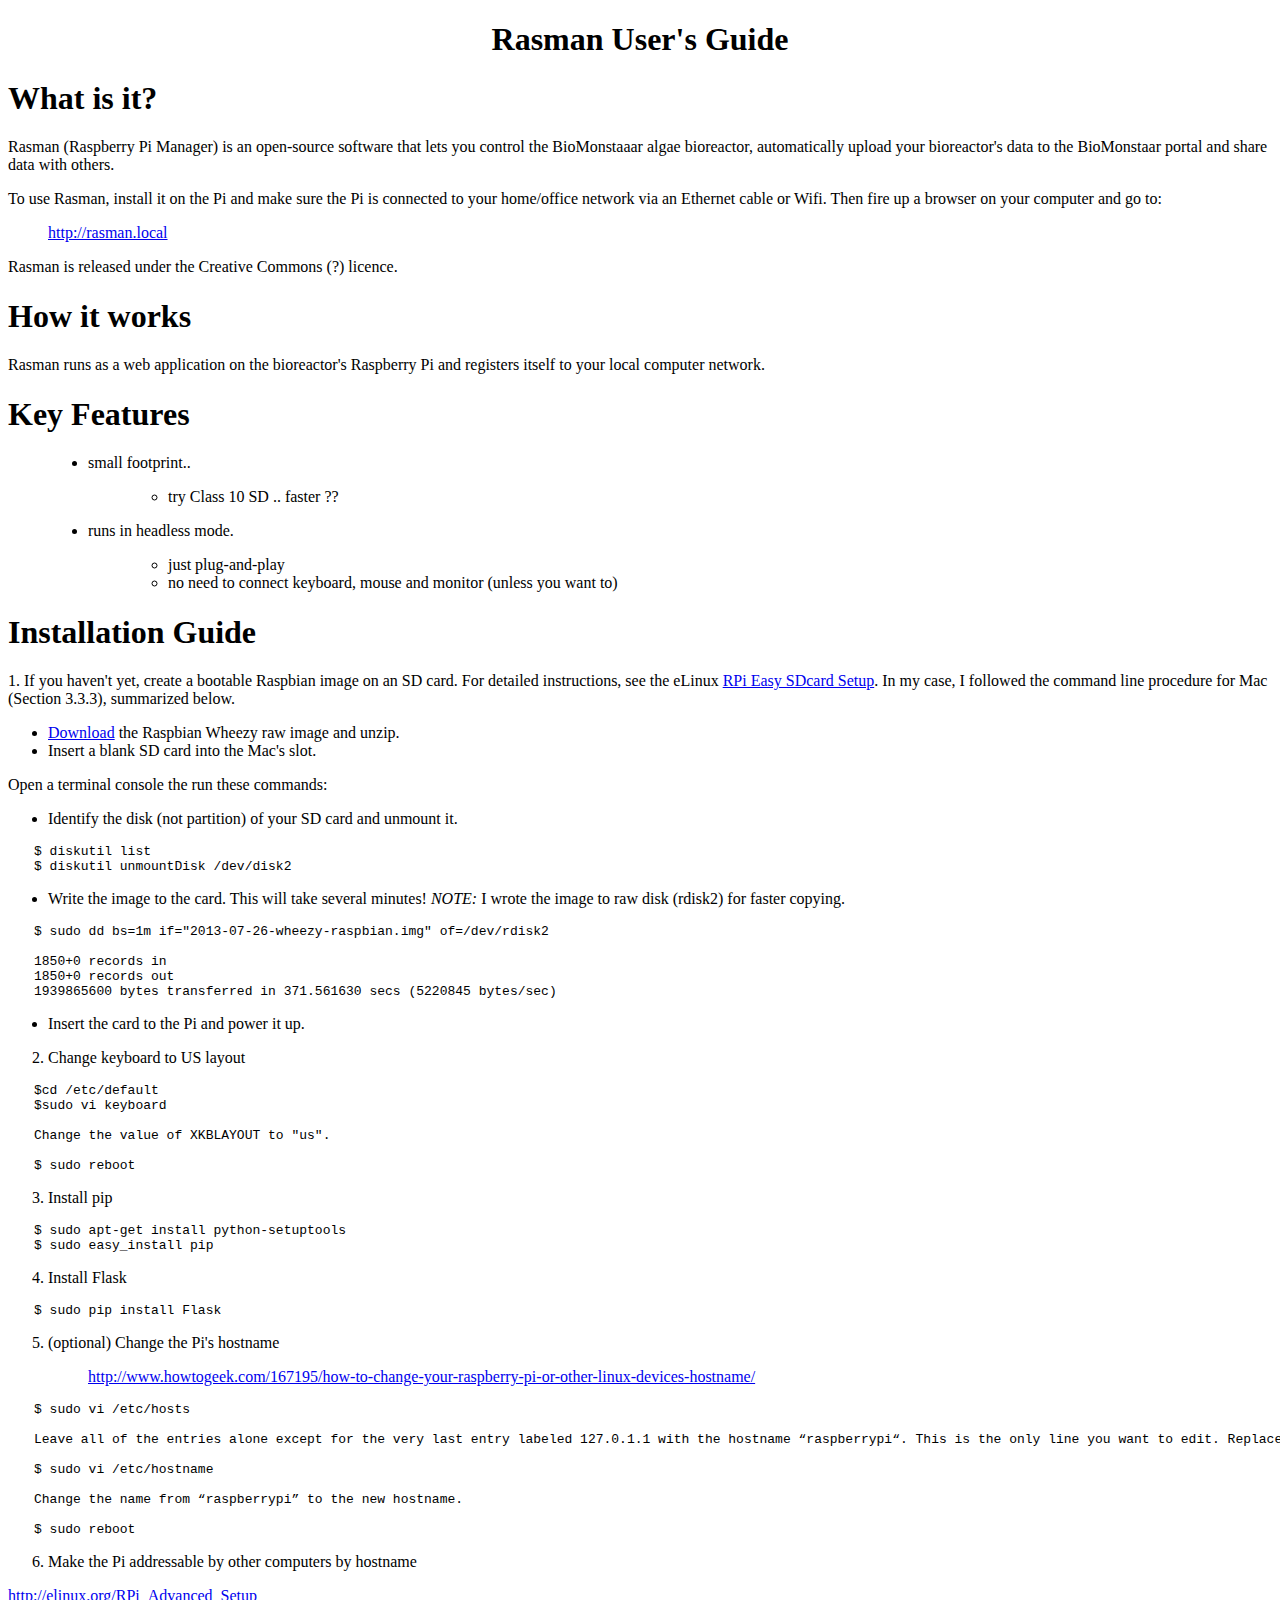
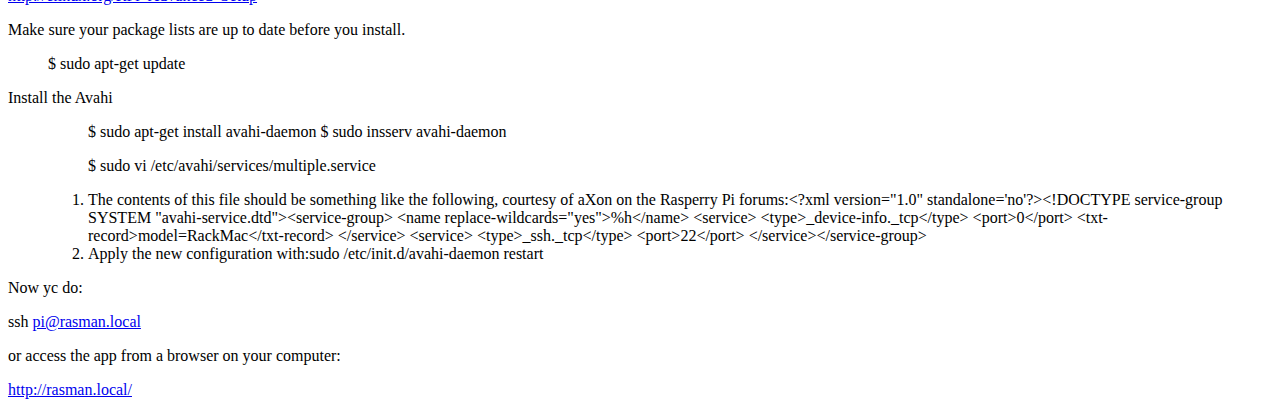
<file: src/rasman/docs/rasman_userguide.html>
<?xml version="1.0" encoding="utf-8" ?>
<!DOCTYPE html PUBLIC "-//W3C//DTD XHTML 1.0 Transitional//EN" "http://www.w3.org/TR/xhtml1/DTD/xhtml1-transitional.dtd">
<html xmlns="http://www.w3.org/1999/xhtml" xml:lang="en" lang="en">
<head>
<meta http-equiv="Content-Type" content="text/html; charset=utf-8" />
<meta name="generator" content="Docutils 0.11: http://docutils.sourceforge.net/" />
<title>Rasman User's Guide</title>
<style type="text/css">

/*
:Author: David Goodger (goodger@python.org)
:Id: $Id: html4css1.css 7614 2013-02-21 15:55:51Z milde $
:Copyright: This stylesheet has been placed in the public domain.

Default cascading style sheet for the HTML output of Docutils.

See http://docutils.sf.net/docs/howto/html-stylesheets.html for how to
customize this style sheet.
*/

/* used to remove borders from tables and images */
.borderless, table.borderless td, table.borderless th {
  border: 0 }

table.borderless td, table.borderless th {
  /* Override padding for "table.docutils td" with "! important".
     The right padding separates the table cells. */
  padding: 0 0.5em 0 0 ! important }

.first {
  /* Override more specific margin styles with "! important". */
  margin-top: 0 ! important }

.last, .with-subtitle {
  margin-bottom: 0 ! important }

.hidden {
  display: none }

a.toc-backref {
  text-decoration: none ;
  color: black }

blockquote.epigraph {
  margin: 2em 5em ; }

dl.docutils dd {
  margin-bottom: 0.5em }

object[type="image/svg+xml"], object[type="application/x-shockwave-flash"] {
  overflow: hidden;
}

/* Uncomment (and remove this text!) to get bold-faced definition list terms
dl.docutils dt {
  font-weight: bold }
*/

div.abstract {
  margin: 2em 5em }

div.abstract p.topic-title {
  font-weight: bold ;
  text-align: center }

div.admonition, div.attention, div.caution, div.danger, div.error,
div.hint, div.important, div.note, div.tip, div.warning {
  margin: 2em ;
  border: medium outset ;
  padding: 1em }

div.admonition p.admonition-title, div.hint p.admonition-title,
div.important p.admonition-title, div.note p.admonition-title,
div.tip p.admonition-title {
  font-weight: bold ;
  font-family: sans-serif }

div.attention p.admonition-title, div.caution p.admonition-title,
div.danger p.admonition-title, div.error p.admonition-title,
div.warning p.admonition-title, .code .error {
  color: red ;
  font-weight: bold ;
  font-family: sans-serif }

/* Uncomment (and remove this text!) to get reduced vertical space in
   compound paragraphs.
div.compound .compound-first, div.compound .compound-middle {
  margin-bottom: 0.5em }

div.compound .compound-last, div.compound .compound-middle {
  margin-top: 0.5em }
*/

div.dedication {
  margin: 2em 5em ;
  text-align: center ;
  font-style: italic }

div.dedication p.topic-title {
  font-weight: bold ;
  font-style: normal }

div.figure {
  margin-left: 2em ;
  margin-right: 2em }

div.footer, div.header {
  clear: both;
  font-size: smaller }

div.line-block {
  display: block ;
  margin-top: 1em ;
  margin-bottom: 1em }

div.line-block div.line-block {
  margin-top: 0 ;
  margin-bottom: 0 ;
  margin-left: 1.5em }

div.sidebar {
  margin: 0 0 0.5em 1em ;
  border: medium outset ;
  padding: 1em ;
  background-color: #ffffee ;
  width: 40% ;
  float: right ;
  clear: right }

div.sidebar p.rubric {
  font-family: sans-serif ;
  font-size: medium }

div.system-messages {
  margin: 5em }

div.system-messages h1 {
  color: red }

div.system-message {
  border: medium outset ;
  padding: 1em }

div.system-message p.system-message-title {
  color: red ;
  font-weight: bold }

div.topic {
  margin: 2em }

h1.section-subtitle, h2.section-subtitle, h3.section-subtitle,
h4.section-subtitle, h5.section-subtitle, h6.section-subtitle {
  margin-top: 0.4em }

h1.title {
  text-align: center }

h2.subtitle {
  text-align: center }

hr.docutils {
  width: 75% }

img.align-left, .figure.align-left, object.align-left {
  clear: left ;
  float: left ;
  margin-right: 1em }

img.align-right, .figure.align-right, object.align-right {
  clear: right ;
  float: right ;
  margin-left: 1em }

img.align-center, .figure.align-center, object.align-center {
  display: block;
  margin-left: auto;
  margin-right: auto;
}

.align-left {
  text-align: left }

.align-center {
  clear: both ;
  text-align: center }

.align-right {
  text-align: right }

/* reset inner alignment in figures */
div.align-right {
  text-align: inherit }

/* div.align-center * { */
/*   text-align: left } */

ol.simple, ul.simple {
  margin-bottom: 1em }

ol.arabic {
  list-style: decimal }

ol.loweralpha {
  list-style: lower-alpha }

ol.upperalpha {
  list-style: upper-alpha }

ol.lowerroman {
  list-style: lower-roman }

ol.upperroman {
  list-style: upper-roman }

p.attribution {
  text-align: right ;
  margin-left: 50% }

p.caption {
  font-style: italic }

p.credits {
  font-style: italic ;
  font-size: smaller }

p.label {
  white-space: nowrap }

p.rubric {
  font-weight: bold ;
  font-size: larger ;
  color: maroon ;
  text-align: center }

p.sidebar-title {
  font-family: sans-serif ;
  font-weight: bold ;
  font-size: larger }

p.sidebar-subtitle {
  font-family: sans-serif ;
  font-weight: bold }

p.topic-title {
  font-weight: bold }

pre.address {
  margin-bottom: 0 ;
  margin-top: 0 ;
  font: inherit }

pre.literal-block, pre.doctest-block, pre.math, pre.code {
  margin-left: 2em ;
  margin-right: 2em }

pre.code .ln { color: grey; } /* line numbers */
pre.code, code { background-color: #eeeeee }
pre.code .comment, code .comment { color: #5C6576 }
pre.code .keyword, code .keyword { color: #3B0D06; font-weight: bold }
pre.code .literal.string, code .literal.string { color: #0C5404 }
pre.code .name.builtin, code .name.builtin { color: #352B84 }
pre.code .deleted, code .deleted { background-color: #DEB0A1}
pre.code .inserted, code .inserted { background-color: #A3D289}

span.classifier {
  font-family: sans-serif ;
  font-style: oblique }

span.classifier-delimiter {
  font-family: sans-serif ;
  font-weight: bold }

span.interpreted {
  font-family: sans-serif }

span.option {
  white-space: nowrap }

span.pre {
  white-space: pre }

span.problematic {
  color: red }

span.section-subtitle {
  /* font-size relative to parent (h1..h6 element) */
  font-size: 80% }

table.citation {
  border-left: solid 1px gray;
  margin-left: 1px }

table.docinfo {
  margin: 2em 4em }

table.docutils {
  margin-top: 0.5em ;
  margin-bottom: 0.5em }

table.footnote {
  border-left: solid 1px black;
  margin-left: 1px }

table.docutils td, table.docutils th,
table.docinfo td, table.docinfo th {
  padding-left: 0.5em ;
  padding-right: 0.5em ;
  vertical-align: top }

table.docutils th.field-name, table.docinfo th.docinfo-name {
  font-weight: bold ;
  text-align: left ;
  white-space: nowrap ;
  padding-left: 0 }

/* "booktabs" style (no vertical lines) */
table.docutils.booktabs {
  border: 0px;
  border-top: 2px solid;
  border-bottom: 2px solid;
  border-collapse: collapse;
}
table.docutils.booktabs * {
  border: 0px;
}
table.docutils.booktabs th {
  border-bottom: thin solid;
  text-align: left;
}

h1 tt.docutils, h2 tt.docutils, h3 tt.docutils,
h4 tt.docutils, h5 tt.docutils, h6 tt.docutils {
  font-size: 100% }

ul.auto-toc {
  list-style-type: none }

</style>
</head>
<body>
<div class="document" id="rasman-user-s-guide">
<h1 class="title">Rasman User's Guide</h1>

<div class="section" id="what-is-it">
<h1>What is it?</h1>
<p>Rasman (Raspberry Pi Manager) is an open-source software that lets you control
the BioMonstaaar algae bioreactor, automatically upload your bioreactor's data
to the BioMonstaar portal and share data with others.</p>
<p>To use Rasman, install it on the Pi and make sure the Pi is connected to your
home/office network via an Ethernet cable or Wifi. Then fire up a browser on
your computer and go to:</p>
<blockquote>
<a class="reference external" href="http://rasman.local">http://rasman.local</a></blockquote>
<p>Rasman is released under the Creative Commons (?) licence.</p>
</div>
<div class="section" id="how-it-works">
<h1>How it works</h1>
<p>Rasman runs as a web application on the bioreactor's Raspberry Pi and registers
itself to your local computer network.</p>
</div>
<div class="section" id="key-features">
<h1>Key Features</h1>
<blockquote>
<ul>
<li><p class="first">small footprint..</p>
<blockquote>
<ul class="simple">
<li>try Class 10 SD .. faster ??</li>
</ul>
</blockquote>
</li>
<li><p class="first">runs in headless mode.</p>
<blockquote>
<ul class="simple">
<li>just plug-and-play</li>
<li>no need to connect keyboard, mouse and monitor (unless you want to)</li>
</ul>
</blockquote>
</li>
</ul>
</blockquote>
</div>
<div class="section" id="installation-guide">
<h1>Installation Guide</h1>
<p>1. If you haven't yet, create a bootable Raspbian image on an SD card. For detailed
instructions, see the eLinux <a class="reference external" href="http://elinux.org/RPi_Easy_SD_Card_Setup">RPi Easy SDcard Setup</a>.
In my case, I followed the command line procedure for Mac (Section 3.3.3), summarized
below.</p>
<ul class="simple">
<li><a class="reference external" href="http://www.raspberrypi.org/downloads">Download</a> the Raspbian Wheezy raw image and unzip.</li>
<li>Insert a blank SD card into the Mac's slot.</li>
</ul>
<p>Open a terminal console the run these commands:</p>
<ul class="simple">
<li>Identify the disk (not partition) of your SD card and unmount it.</li>
</ul>
<pre class="literal-block">
$ diskutil list
$ diskutil unmountDisk /dev/disk2
</pre>
<ul class="simple">
<li>Write the image to the card. This will take several minutes! <em>NOTE:</em> I wrote the image to raw disk (rdisk2) for faster copying.</li>
</ul>
<pre class="literal-block">
$ sudo dd bs=1m if=&quot;2013-07-26-wheezy-raspbian.img&quot; of=/dev/rdisk2

1850+0 records in
1850+0 records out
1939865600 bytes transferred in 371.561630 secs (5220845 bytes/sec)
</pre>
<ul class="simple">
<li>Insert the card to the Pi and power it up.</li>
</ul>
<ol class="arabic simple" start="2">
<li>Change keyboard to US layout</li>
</ol>
<pre class="literal-block">
$cd /etc/default
$sudo vi keyboard

Change the value of XKBLAYOUT to &quot;us&quot;.

$ sudo reboot
</pre>
<ol class="arabic simple" start="3">
<li>Install pip</li>
</ol>
<pre class="literal-block">
$ sudo apt-get install python-setuptools
$ sudo easy_install pip
</pre>
<ol class="arabic simple" start="4">
<li>Install Flask</li>
</ol>
<pre class="literal-block">
$ sudo pip install Flask
</pre>
<ol class="arabic" start="5">
<li><p class="first">(optional) Change the Pi's hostname</p>
<blockquote>
<p><a class="reference external" href="http://www.howtogeek.com/167195/how-to-change-your-raspberry-pi-or-other-linux-devices-hostname/">http://www.howtogeek.com/167195/how-to-change-your-raspberry-pi-or-other-linux-devices-hostname/</a></p>
</blockquote>
</li>
</ol>
<pre class="literal-block">
$ sudo vi /etc/hosts

Leave all of the entries alone except for the very last entry labeled 127.0.1.1 with the hostname “raspberrypi“. This is the only line you want to edit. Replace “raspberrypi” with whatever hostname you desire.

$ sudo vi /etc/hostname

Change the name from “raspberrypi” to the new hostname.

$ sudo reboot
</pre>
<ol class="arabic simple" start="6">
<li>Make the Pi addressable by other computers by hostname</li>
</ol>
<p><a class="reference external" href="http://elinux.org/RPi_Advanced_Setup">http://elinux.org/RPi_Advanced_Setup</a></p>
<p>Make sure your package lists are up to date before you install.</p>
<blockquote>
$ sudo apt-get update</blockquote>
<p>Install the Avahi</p>
<blockquote>
<blockquote>
<p>$ sudo apt-get install avahi-daemon
$ sudo insserv avahi-daemon</p>
<p>$ sudo vi /etc/avahi/services/multiple.service</p>
</blockquote>
<ol class="arabic simple">
<li>The contents of this file should be something like the following, courtesy of aXon on the Rasperry Pi forums:&lt;?xml version=&quot;1.0&quot; standalone='no'?&gt;&lt;!DOCTYPE service-group SYSTEM &quot;avahi-service.dtd&quot;&gt;&lt;service-group&gt;        &lt;name replace-wildcards=&quot;yes&quot;&gt;%h&lt;/name&gt;        &lt;service&gt;                &lt;type&gt;_device-info._tcp&lt;/type&gt;                &lt;port&gt;0&lt;/port&gt;                &lt;txt-record&gt;model=RackMac&lt;/txt-record&gt;        &lt;/service&gt;        &lt;service&gt;                &lt;type&gt;_ssh._tcp&lt;/type&gt;                &lt;port&gt;22&lt;/port&gt;        &lt;/service&gt;&lt;/service-group&gt;</li>
<li>Apply the new configuration with:sudo /etc/init.d/avahi-daemon restart</li>
</ol>
</blockquote>
<p>Now yc do:</p>
<p>ssh <a class="reference external" href="mailto:pi&#64;rasman.local">pi&#64;rasman.local</a></p>
<p>or access the app from a browser on your computer:</p>
<p><a class="reference external" href="http://rasman.local/">http://rasman.local/</a></p>
</div>
</div>
</body>
</html>
</file>
